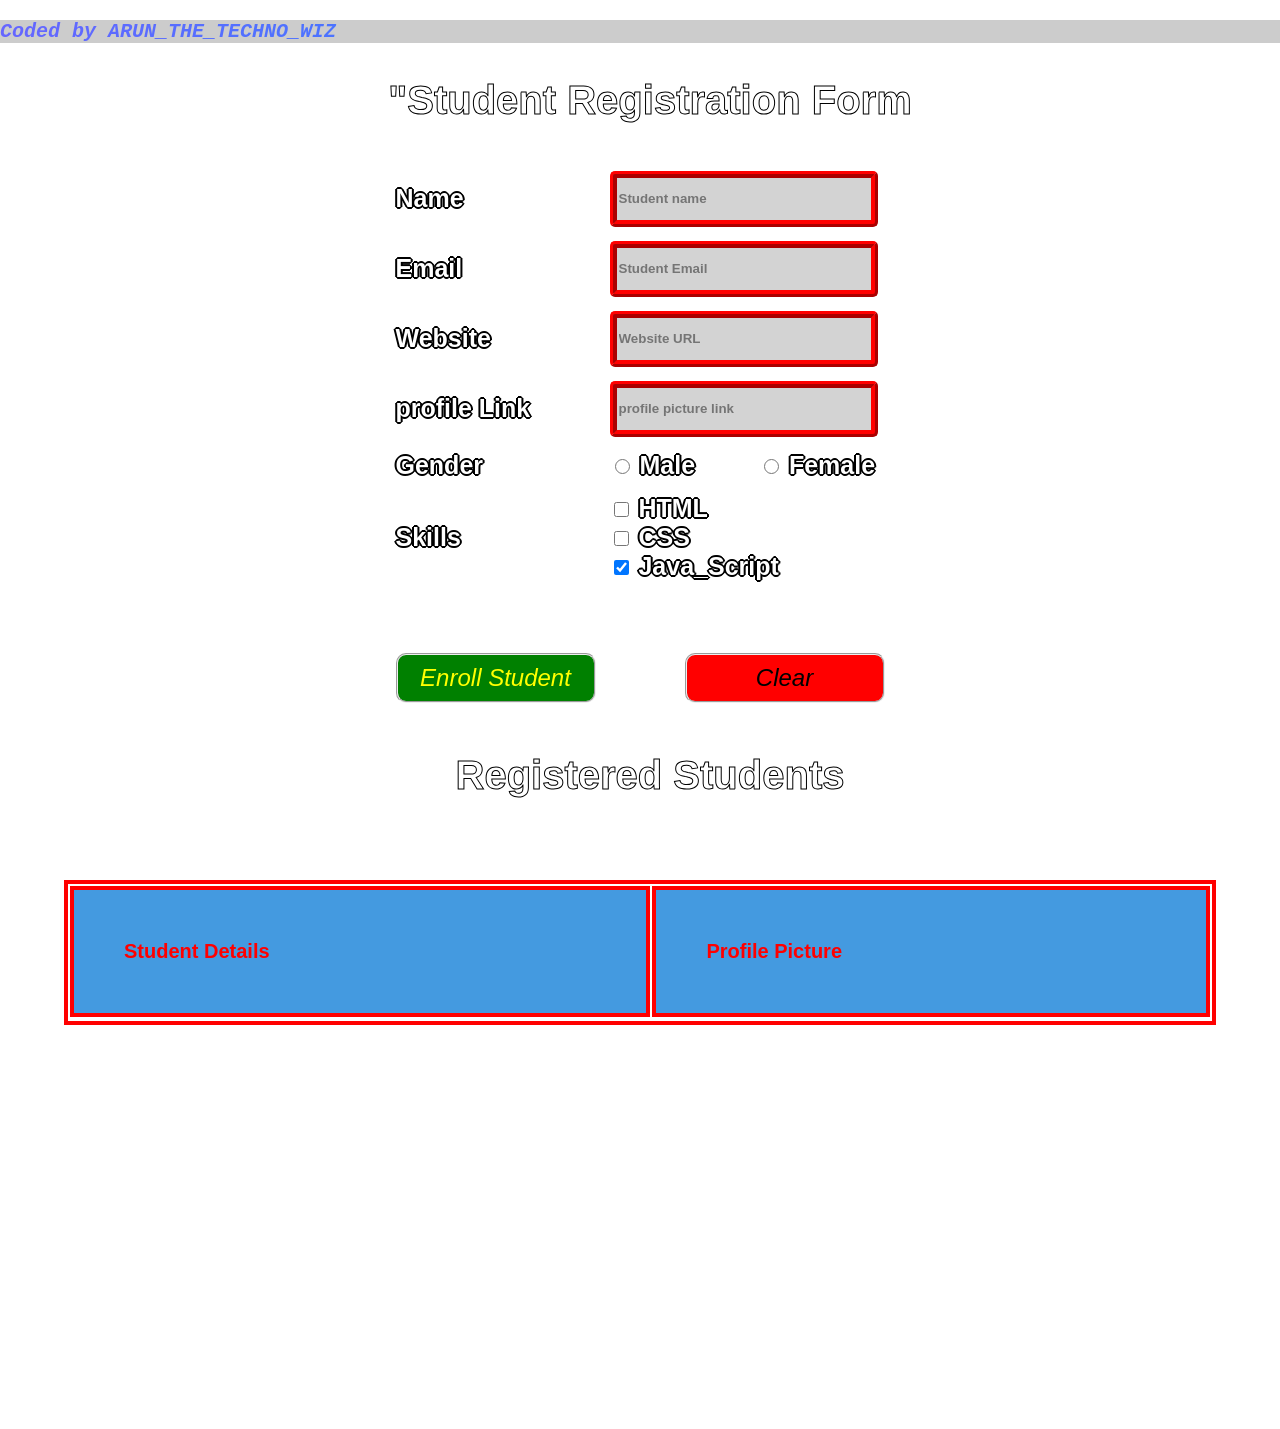
<file: 1.TASK-3.html>
<!DOCTYPE html>
<html lang="en">
    
<head>
  <meta charset="UTF-8">
  <meta http-equiv="X-UA-Compatible" content="IE=edge">
  <meta name="viewport" content="width=device-width, initial-scale=1.0">
  <title>Student Enrollment Form</title>
  <link rel="preconnect" href="https://fonts.googleapis.com">
  <link rel="preconnect" href="https://fonts.gstatic.com" crossorigin>
  <link href="https://fonts.googleapis.com/css2?family=Dancing+Script:wght@600&display=swap" rel="stylesheet">
  <link rel="stylesheet" href="2.mytask-3.css">
</head>

<body><div id="allcontent"> <div class="d1"><div id="total">
    <div id="sign">
        <em><strong><p class="rainbow rainbow_text_animated">Coded by ARUN_THE_TECHNO_WIZ</p></strong></em>
      </div>
    <center>
      <h2><div id="Title">"Student Registration Form</h2></div>
    </center>
  </div>
  <div class="d2">
    <div class="d21"><div id="myform">
      <form name="myform">
        <table class="tcenter">
          <tr>
            <td> Name</td>
            <td><input type="text" placeholder="Student name" id="name" /></td>
          </tr>
          
          <tr>
            <td>Email</td>
            <td><input type="email" placeholder="Student Email" id="email" /></td>
          </tr>
          <tr>
            <td>Website</td>
            <td><input type="url" placeholder="Website URL" id="web" /></td>
          </tr>
          <tr>
            <td>profile Link</td>
            <td><input type="url" placeholder="profile picture link" id="image" /></td>
          </tr>
          <tr class="skill">
            <td style="vertical-align: top;">Gender</td>
            <td>
              <input type="radio" id="gen1" name="gender" value="male" />&nbsp;<label>Male</label>
              &emsp;&emsp;
              <input type="radio" id="gen2" name="gender" value="female" />&nbsp;<label>Female</label>
            </td>
          </tr>
          
          <tr class="skill">
            <td>Skills</td>
            <td>
              <input class="skill" type="checkbox" id="html" value="HTML" />&nbsp;<label>HTML</label><br>
              <input class="skill" type="checkbox" id="css" value="CSS" />&nbsp;<label>CSS</label><br>
              <input class="skill" type="checkbox" id="Java_Script" value="Java_Script" checked />&nbsp;<label>Java_Script</label><br>
              
              
            </td>
          </tr>
          <tr class="submission">
            <td><br><br><input type="button" name="submit" class="submit" id="submit" value="Enroll Student" onclick="generate()" /></td>
            <td><br><br>&emsp;&emsp;&emsp;<input type="reset" name="reset" class="reset" value="Clear" /></td>
          </tr>
        </table>
      </form></div>
    </div>
    <hr class="hrline">
    <div class="d22" id="d22">
      <center>
        <h1><div id="Title">Registered Students</div></h1>
      </center>
      <br><br>
      <table class="tab2" id="tab2">
        <thead id="th2"><div id="regtable"></div>
          <th>Student Details</th>
          <th>Profile Picture</th>
        </div></thead>
        <tbody id="tb2">
          <tr style="text-align: center;" id="empty">
            
          </tr>
        </tbody>
      </table>
    </div>
  </div><br><br><br><br><br><br><br><br><br><br><br></div><script src="3.task3.js"></script></div>
  
</body>

</html>
</file>
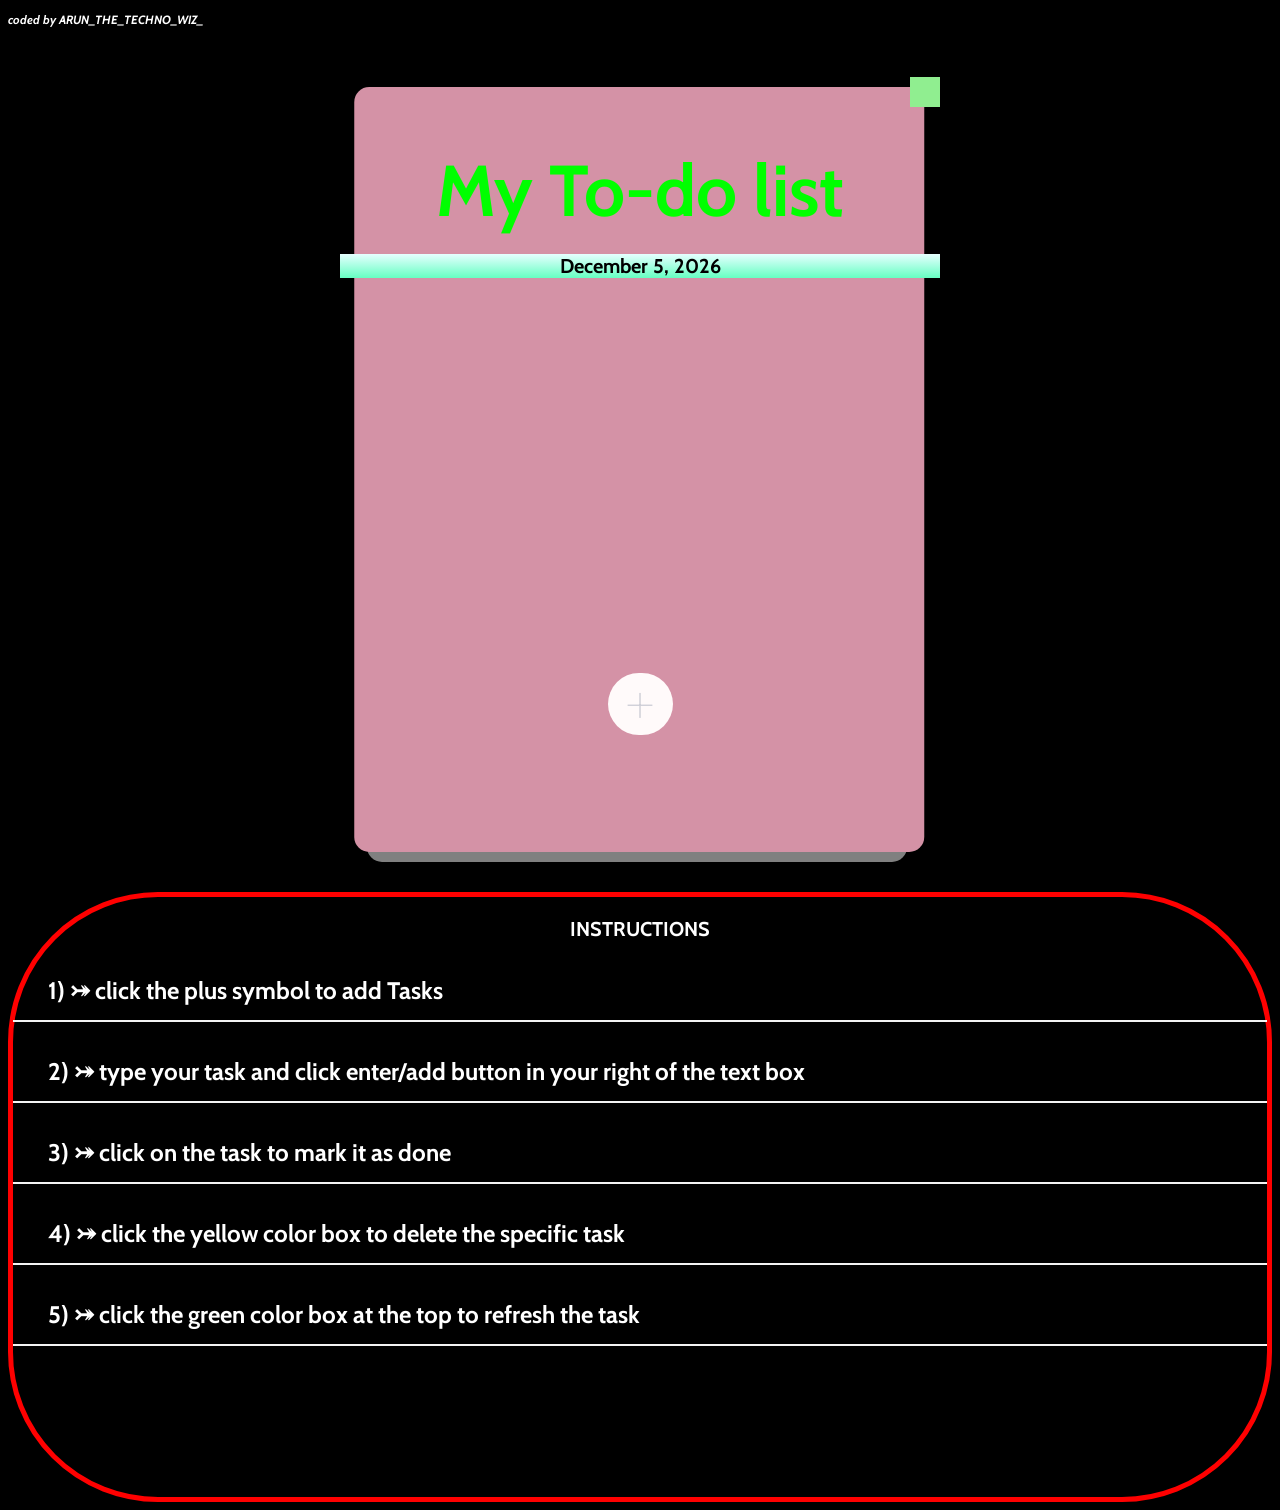
<file: my1.html>
<!DOCTYPE html>
 <html lang="en">
   <head>
     <meta charset="UTF-8">
     <meta http-equiv="X-UA-Compatible" content="IE=edge">
     <meta name="viewport" content="width=device-width, initial-scale=1.0">
     <link rel="stylesheet" href="my.css">
     <title></title>
   </head>
   <body>
     
   
 
 <p id="sign"><em><strong>coded by ARUN_THE_TECHNO_WIZ_ </em><strong></p><div class="container">
  <div id="to-do-app" class="to-do-list">
    <h1>My To-do list</h1>
      <i id="clear-list" class="fa fa-delete" aria-hidden="true" title="Clear All"></i>
    
    <span id="title-date" class="title-date"><strong>December 24, 2017</strong></span>
      <div class="tasker-container">
          <ul id="tasks-ul">
        </ul>
      </div>
      <div class="add-task-button">+</div>
      <div id="task-container" class="task-container">
          <div id="error-msg" class="error-msg">TEXT FIELD CANNOT BE EMPTY</div>
          <input type="text" id="task" placeholder="to-do">
          <button id="add-task">+</button>
        <i class="fa fa-trash"></i>
      </div>
  </div>
</div><div id="instructions"><p><strong>INSTRUCTIONS</strong></p>
<ul> <p><li>1) &#10518; click the plus symbol to add Tasks</li></p>
<p><li>2) &#10518; type your task and click enter/add button in your right of the text box</li></p>
<p><li>3) &#10518; click on the task to mark it as done</li></p>
<p><li>4) &#10518; click the yellow color box to delete the specific task</li> </p>
<p><li>5) &#10518; click the green color box at the top to refresh the task</li></p>


</div>
<script src="MY2.js"></script>
</body>
</html>
</file>
<file: 2.mytask-3.css>
body {
    margin: 0 auto;
    padding: 0;
    font-family:'Segoe UI', Tahoma, Geneva, Verdana, sans-serif;
  }
  #allcontent{
      background:url(https://i.pinimg.com/originals/a9/19/f0/a919f0cbf2f7183dfac81dfce55bfe83.jpg);
      background-repeat: no-repeat;
      background-size: cover;
      color:white;
      font-size: 20px;
      font-weight: bold;
  }
  #sign {
    background-color: rgb(0, 0, 0);
    background-color: rgba(0, 0, 0, 0.2);    
}

.rainbow {
    text-align: left;
    text-decoration: underline;
    font-size: 20px;
    font-family: monospace;
    
}
.rainbow_text_animated {
    background: linear-gradient(to right, #6666ff, #0099ff , #00ff00, #ff3399, #6666ff);
    -webkit-background-clip: text;
    background-clip: text;
    color: transparent;
    animation: rainbow_animation 6s ease-in-out infinite;
    background-size: 400% 100%;
}

@keyframes rainbow_animation {
    0%,100% {
        background-position: 0 0;
    }

    50% {
        background-position: 100% 0;
    }
}
#Title
{
  margin: auto;
  width: 100%;
 
  padding: 10px;
  color: orangered;  
  font-size:35px;
  -webkit-text-stroke: 1px black;
}
#Title:hover{
background-color:transparent ;
font: size 40px;
color:aquamarine;
-webkit-text-stroke: 1px black;
}
#form
{
    color:yellow;
    font-size: 25px;
    text-shadow: 2px 0 0 red, -2px 0 0 red, 0 2px 0 red, 0 -2px 0 red, 1px 1px red, -1px -1px 0 red, 1px -1px 0 red, -1px 1px 0 red;
    font-family: 'Lucida Sans', 'Lucida Sans Regular', 'Lucida Grande', 'Lucida Sans Unicode', Geneva, Verdana, sans-serif;
}
table,tr,td 
        {
            border: 5px solid transparent;
        }
input[type='checkbox']
{
     width: 15px;
    height: 15px;
 }
 input[type='radio']
 {
    width: 15px;
    height: 15px; 
 }
 input[type='text'],input[type='email'],input[type='url']
        {
            outline: none;
            border: 3px solid black;
            border-radius: 5px;
            height: 30px;
            width: 220px;
        }
.BUTTONS td {
     padding-top: 100px;
} 
 .submit
        {
            font-style: italic;
            font-family: 'Franklin Gothic Medium', 'Arial Narrow', Arial, sans-serif;
            width: 200px;
            height: 50px;
            font-size: 24px;
            border: 2px;
            background-color:green;
            color: yellow;
            border-radius: 10px;
            cursor: pointer;
            border-style:groove;
            
        }
.submit:hover{
     
    color:white;
    box-shadow: 10px 5px 5px grey; 
    width: 230px;
    height: 55px; 
} 
.reset
{
    font-style: italic;
    font-family: 'Franklin Gothic Medium', 'Arial Narrow', Arial, sans-serif;
    width: 200px;
    height: 50px;
    font-size: 24px;
    border: 2px;
    background-color:red;
    color: black;
    border-radius: 10px;
    cursor: pointer;
    border-style:groove;
 
}
.reset:hover{

color:white;
box-shadow: 10px 5px 5px grey; 
width: 230px;
height: 55px; 
} 
input[type='text'],input[type='email'],input[type='url']
        {
            border: 7px solid red;
            border-color: red;
            border-style:ridge;
            border-bottom-left-radius: 5px;
            height: 40px;
            width: 250px;
            background-color: lightgrey;
            color:black;
            font-weight:bolder;
        }   
        .tab2,
        .tab2 th,
        .tab2 td,
        .tab2 tr {
          border: 4px solid red;
          
        }
        thead {
          text-align: center;
          background-color: rgb(68, 154, 224);
          color: red;
        }
        #tab2,
        #th2,
        #tb2 {
          text-align: left;
          
        }
        #th2 th {
          padding: 50px;
        }
        #tb2 > tr td:nth-child(1) {
          width: 75%;
        }
        #tb2 > tr td:nth-child(2) {
          width: 25%;
        }
        #tab2 {
          margin: 0 auto;
          width: 90%;
          white-space: pre;
          background-color: transparent;
          margin-bottom: 150px;
        } 
        #tab2:hover{
          background-color: black;
        }
    
    .tcenter {
      margin: 0 auto;
    }
    .hrline {
      display: none;
    }
    @media (max-width: 1000px) {
      .d21,
      .d22 {
        width: 100%;
      }
      .tcenter {
        margin: 0 auto;
      }
      .hrline {
        display: block;
        height: 3px;
        outline: none;
        background-color: black;
      }
      .change {
        color: white;
      }
      .change:hover {
        background-color: green;
        cursor: pointer;
      }
      #id {
        font-family: Verdana, Geneva, Tahoma, sans-serif;
      }
    }
    #Title{
  
  
        font-size: 40px;
        color:white;
        text-align: center;
        -webkit-animation: glow 1s ease-in-out infinite alternate;
        -moz-animation: glow 1s ease-in-out infinite alternate;
        animation: glow 1s ease-in-out infinite alternate;
        -webkit-text-stroke: 1px black;
      }
      
      @keyframes glow {
        from {
          text-shadow: 0 0 10px #fff, 0 0 10px #fff, 0 0 20px lightblue, 0 0 30px lightblue, 0 0 40px lightblue, 0 0 50px lightblue, 0 0 60px lightblue;
        }
        to {
          text-shadow: 0 0 10px #fff, 0 0 20px blue, 0 0 30px blue, 0 0 40px blue, 0 0 50px blue, 0 0 60px blue, 0 0 70px blue;
        }
      }
      
#box1{
    border: 5px solid red;
}
#myform
{
    color:white;
    font-size: 25px;
    text-shadow: 2px 0 0 black, -2px 0 0 black, 0 2px 0 black, 0 -2px 0 black, 1px 1px black, -1px -1px 0 black, 1px -1px 0 black, -1px 1px 0 black;
    font-family: 'Lucida Sans', 'Lucida Sans Regular', 'Lucida Grande', 'Lucida Sans Unicode', Geneva, Verdana, sans-serif;
}
#Title
{
  font-family: Impact, Haettenschweiler, 'Arial Narrow Bold', sans-serif;
  -webkit-text-stroke: 1px black;
}
#regtable{
  background-color: white;
}
#regtable:hover{
  background-color: transparent;
}
</file>
<file: my.css>
@import url('https://fonts.googleapis.com/css?family=Work+Sans:100,200');
@import url('https://fonts.googleapis.com/css?family=Cabin:400,600,700');

/* General */
body {
    font-family: 'Cabin','Arial', sans-serif;
    font-weight: 400;
    font-size: 12px;
    background:black;
}
.container{
    margin: 0 auto;
    max-width:1200px;
}
a,
a:link {
    outline: none;
}
h1 {
    font-size: 72px;
    margin: 20px 0;
    font-weight: 700;
    text-align: center;
    color: #00FF00;/*my to do list color*/
}
.title-date{
    color: black;
    text-align: center;
    display: block;
    font-size: 20px;
   background: linear-gradient(to bottom, #e6ffff, #66ffc2);
  text-align: center;
  display: block;
  
  font-weight: bold;
}
#sign
{
  color:white;
}
#to-do-app {
    position: relative;
    max-width: 600px;
    margin: 50px auto;
    padding:50px 0 25px;
    border-radius: 15px;
   
  background: url(https://i.pinimg.com/564x/4a/77/f4/4a77f41fe1b035dca67bd5cdb5b8a80b.jpg);
  background-size: cover;/*background color inside*/
}
.to-do-list:after{
    background-color: #D492A6;/*background color inside*/
    border-radius: 15px;
    content: "";
    display: block;
    position: absolute;
    top:10px;
    left:0;
    width:95%;
    height:100%;
    transform: translateX(2.5%);
    z-index:-1;  
}
.to-do-list:before{
    background-color: grey;/*small back ground behind*/
    border-radius: 15px;
    content: "";
    display: block;
    position: absolute;
    top:20px;
    left:0;
    width:90%;
    height:100%;
    transform: translateX(5%);
    z-index:-2;  
}
.task-container{
    margin: 0 auto;
    max-width:550px;
    opacity:0;
    visibility: hidden;
    transition: all 990ms ease-in-out;
}
.tasker-container{
    min-height:350px;
}
/* Form elements */
input[type="text"] {
    height: 56px;
    padding: 10px;
    font-size: 24px;
    box-sizing: border-box;
    width:calc( 100% - 63px );
 color:blue;/*text color*/
}
:focus {
  outline-color: transparent;
  outline-style: none;
}
button {
    position: relative;
    height: 56px;
    padding: 10px;
    border-color: red;
  border-width:5px;
    background-color: tomato;
    font-size: 24px;
    cursor: pointer;
    outline: none;
    color: white;
    box-shadow: 0 2px 7px rgba(0,90,0.9,0.3);
}

button:hover {
    background: #FB3D1B;
}
button:active {
    top: 2px;
    box-shadow: 0 0 2px rgba(0,0,0,0.1);
}

#add-task{
    background-color: #FB3357;/*2nd + button color   */
    color: aqua;/* inside + color   */
    width:60px;
}

.add-task-button{
    background-color: snow;/*1st + color before hover*/
    border-radius: 50px;
    color: rgb(206, 206, 214);
    cursor: pointer;
    text-align: center;
    font-size:53px;
    font-weight: 200;
    font-family: 'Work Sans','Arial', sans-serif;
    margin: 25px auto;
    width: 65px;
    transition: background 350ms ease-in;/* + 1st hover timer */
    -webkit-touch-callout: none; /* iOS Safari */
    -webkit-user-select: none; /* Safari */
     -khtml-user-select: none; /* Konqueror HTML */
       -moz-user-select: none; /* Firefox */
        -ms-user-select: none; /* Internet Explorer/Edge */
            user-select: none;
}
.add-task-button:hover{
    background-color: #FB3357;/*after hover color for 1st +*/
    color: aqua;
}
.add-task-button-visible{
    opacity: 1;
    visibility: visible;
}
/* List styles */
ul {
    margin: 20px 0;
    padding: 0;
}
ul label{
    -webkit-touch-callout: none; 
    -webkit-user-select: none; 
     -khtml-user-select: none; 
       -moz-user-select: none; 
        -ms-user-select: none; 
            user-select: none;
}


ul li {
    list-style-type: none;
    font-size: 24px;
    border-bottom: 2px #f3f3f3 solid;
    margin-bottom: 0;
    padding: 15px 35px;
    text-align: left;
    cursor: pointer;
}
ul li:hover .delete-button{
    opacity: 1;
    visibility: visible;
  background-color:yellow;
  height:12px;
  width:10px;
  
}

/* User interface */
input[type="text"]#todo{
    width: 67%;
    margin-right: 0;
}
button#submit{
    width: 30%;
    display: block;
    float: right;
}
.fa{
    padding: 5px 5px;
    height: auto;
    float: right;
    cursor: pointer;
    transition: all 250ms ease-in-out;
    color: green;
}
.fa-check-circle{
    color:red;
}
#clear-list{
    position: absolute;
    top:0;
    right:0;
    padding: 15px;
    font-size: 32px;
  background-color:lightgreen;
}
#clear-list:hover
{
  background-color:green;
  
  
  height:5px;
  width:5px;
}
.delete-button{
    opacity: 1;
    visibility: hidden;
  background-color:aqua;
 
}

.error-msg {
	display: none;
	background: rgba(237, 28, 36, 0.7);
	color: #fff;
	padding: 14px;
	margin-bottom: 10px;
	text-align: center;
    max-width:calc(400px * 0.58);
}
input[type=checkbox]{
    display: inline-block;
 
}
input[type=checkbox] + label {
  color: rgb(129, 128, 133);
} 
input[type=checkbox]:checked + label {
    color: green;
    text-decoration: line-through;
} 
#instructions
{
  color:white;
  height:600px;
  border: 5px solid red;
  font-size: 20px;
   text-align: center;
  margin: auto;
  border-radius: 150px;
  
}
#instructions:hover{
  color:red;
  border: 5px solid cyan;
}
</file>
